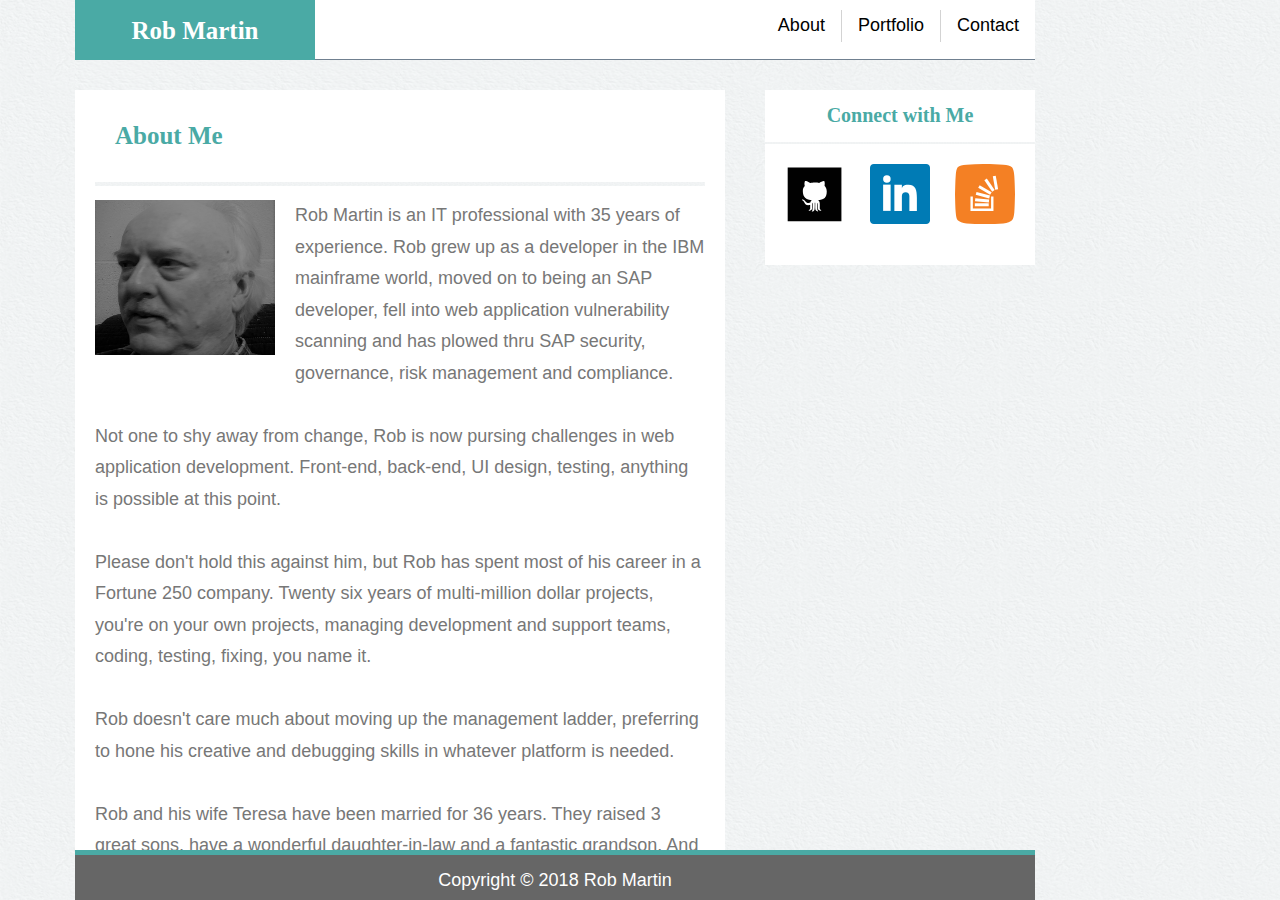
<file: index.html>
<!DOCTYPE html>

<html lang="en-us">


<head>
    <meta name="viewport" charset="UTF-8" content="width=device-width, initial-scale=1">

    <link rel="stylesheet" type="text/css" href="assets/css/reset.css">
    <link rel="stylesheet" type="text/css" href="assets/css/style.css">

    <title>Rob Martin Bio</title>
</head>

<body>

<!-- Navigation Bar -->

    <header id="nav">

        <h1 id="name">
            <span class="bold">Rob Martin</span>
        </h1>
        <nav id="nav_bar">
            <ul id="nav_items">
                <li class="link lastLink">
                    <a href='contact.html'>Contact</a>
                </li>
                <li class="link">
                    <a href="portfolio.html">Portfolio</a>
                </li>
                <li class="link">
                    <a href="index.html">About</a>
                </li>

            </ul>
        </nav>
    </header>

<!-- About Me header -->

    <section class="box_header">
        <h1>
            <span class="bold">About Me</span>
        </h1>
    </section>

<!-- About Me text -->

    <section class="infobox">
       
        <p>
            <img id="about_img" src="assets/images/about.jpg" alt="Profile Image">
        </p>
        <p>Rob Martin is an IT professional with 35 years of experience. Rob grew up as a developer in the IBM mainframe world,
            moved on to being an SAP developer, fell into web application vulnerability scanning and has plowed thru SAP
            security, governance, risk management and compliance.
        </p>
        <br>
        <p>Not one to shy away from change, Rob is now pursing challenges in web application development. Front-end, back-end,
            UI design, testing, anything is possible at this point.
        </p>
        <br>
        <p>Please don't hold this against him, but Rob has spent most of his career in a Fortune 250 company. Twenty six years
            of multi-million dollar projects, you're on your own projects, managing development and support teams, coding,
            testing, fixing, you name it.
        </p>
        <br>
        <p>Rob doesn't care much about moving up the management ladder, preferring to hone his creative and debugging skills
            in whatever platform is needed.
        </p>
        <br>
        <p>Rob and his wife Teresa have been married for 36 years. They raised 3 great sons, have a wonderful daughter-in-law
            and a fantastic grandson. And they have a cat they would rather not talk about.
        </p>
        
    </section>

<!-- links sidebar -->

    <section>
        <aside class="aside">

            <h1>
                <span class="bold">Connect with Me</span>
            </h1>

            <div class="connect_container">
                <a href="https://github.com/remrobem" target="_blank">
                    <img class="connect_image" src="assets/images/github.svg">
                </a>

                <a href="https://www.linkedin.com/in/rob-martin-7082767/" target="_blank">
                    <img class="connect_image" src="assets/images/linkedin.svg">
                </a>
                <a href="https://stackoverflow.com/users/8865464/remrobem?tab=profile" target="_blank">
                    <img class="connect_image" src="assets/images/stackoverflow.svg">
                </a>
            </div>

        </aside>
    </section>

<!-- Footer -->
    
<footer class="footer">
        <p>Copyright &copy; 2018 Rob Martin</p>
    </footer>

</body>

</html>
</file>
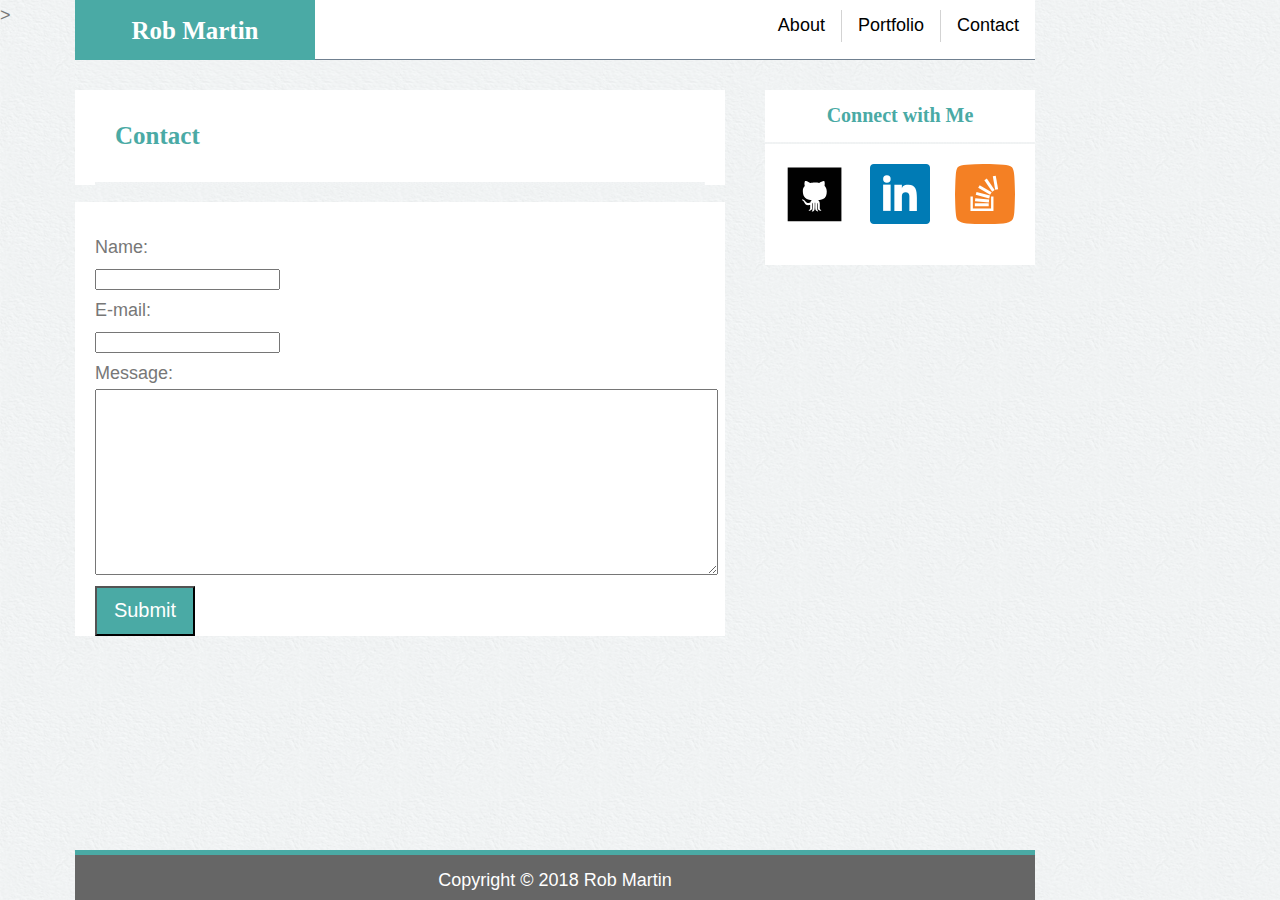
<file: contact.html>
<!DOCTYPE html>

<html lang="en-us">


<head>
    <meta charset="UTF-8" name="viewport" content="width=device-width, initial-scale=1">

    <link rel="stylesheet" type="text/css" href="assets/css/reset.css">
    <link rel="stylesheet" type="text/css" href="assets/css/style.css">

    <title>Rob Martin Bio</title>
</head>

<!-- Navigation Bar -->>

<body>
    <header id="nav">

        <h1 id="name">
            <span class="bold">Rob Martin</span>
        </h1>
        <nav id="nav_bar">
            <ul id="nav_items">
                <li class="link lastLink">
                    <a href="contact.html">Contact</a>
                </li>
                <li class="link">
                    <a href="portfolio.html">Portfolio</a>
                </li>
                <li class="link">
                    <a href="index.html">About</a>
                </li>

            </ul>
        </nav>
    </header>

  
<!-- Contact Header -->

    <section class="box_header">
        <h1>
            <span class="bold">Contact</span>
        </h1>
    </section>


<!-- Email container -->

    <section class="infobox">


        <form action="mailto:rob.martin.5758@gmail.com" method="post" enctype="multipart/form-data">
            Name:
            <br>
            <input type="text" name="name">
            <br> E-mail:
            <br>
            <input type="text" name="mail">
            <br> Message:
            <br>
            <textarea type="text" name="message" rows="12" cols="75"></textarea>

            <input type="submit" value="Submit">

        </form>

    </section>

<!-- links sidebar -->

    <section>
        <aside class="aside">

            <h1>
                <span class="bold">Connect with Me</span>
            </h1>
            <div class="connect_container">
                <a href="https://github.com/remrobem" target="_blank">
                    <img class="connect_image" src="assets/images/github.svg">
                </a>

                <a href="https://www.linkedin.com/in/rob-martin-7082767/" target="_blank">
                    <img class="connect_image" src="assets/images/linkedin.svg">
                </a>
                <a href="https://stackoverflow.com/users/8865464/remrobem?tab=profile" target="_blank">
                    <img class="connect_image" src="assets/images/stackoverflow.svg">
                </a>
            </div>

        </aside>
    </section>

<!-- Footer -->

    <footer class="footer">
        <p>Copyright &copy; 2018 Rob Martin</p>
    </footer>

</body>

</html>
</file>
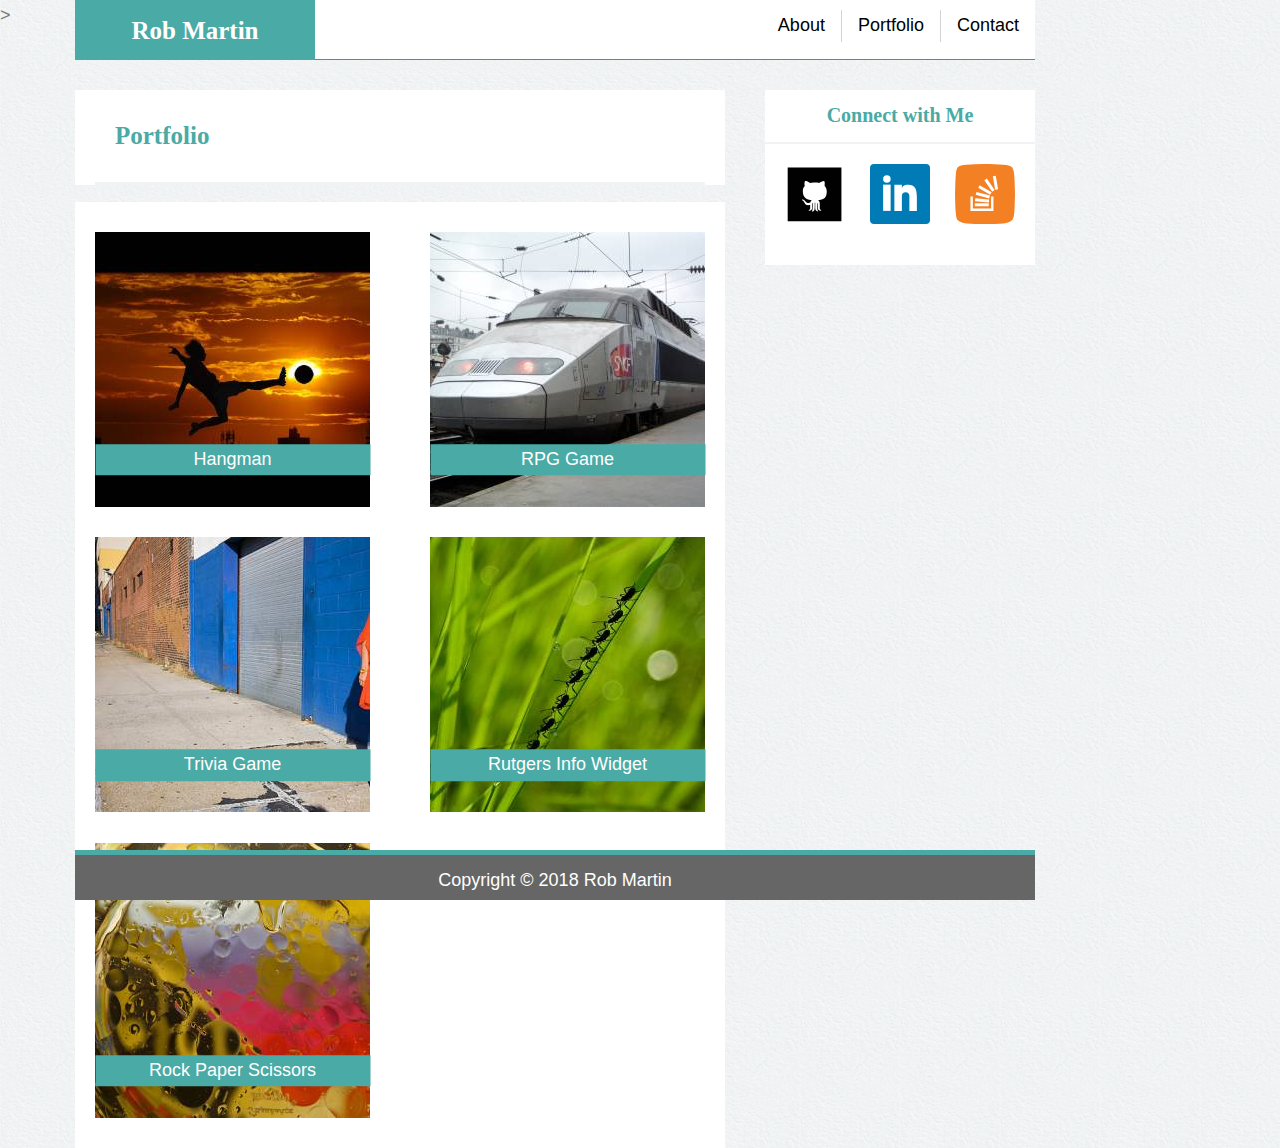
<file: portfolio.html>
<!DOCTYPE html>

<html lang="en-us">


<head>
    <meta name="viewport" charset="UTF-8" content="width=device-width, initial-scale=1">

    <link rel="stylesheet" type="text/css" href="assets/css/reset.css">
    <link rel="stylesheet" type="text/css" href="assets/css/style.css">

    <title>Rob Martin Bio</title>
</head>

<!-- Navigation Bar -->>

<body>
    <header id="nav">

        <h1 id="name">
            <span class="bold">Rob Martin</span>
        </h1>
        <nav id="nav_bar">
            <ul id="nav_items">
                <li class="link lastLink">
                    <a href='contact.html'>Contact</a>
                </li>
                <li class="link">
                    <a href="portfolio.html">Portfolio</a>
                </li>
                <li class="link">
                    <a href="index.html">About</a>
                </li>

            </ul>
        </nav>
    </header>

<!-- Portfolio Header -->

    <section class="box_header">
        <h1>
            <span class="bold">Portfolio</span>
        </h1>
    </section>

<!-- Portfolio Container -->

    <section class="infobox">
        <div class="imagebox float_left">
            <img class="portfolio_image " src="assets/images/hangman.jpg" alt="Random Image">
            <div class="image_text">Hangman</div>
        </div>
        <div class="imagebox float_right">
            <img class="portfolio_image " src="assets/images/rpg_game.jpg" alt="Random Image">
            <div class="image_text">RPG Game</div>
        </div>
        <div class="imagebox float_left">
            <img class="portfolio_image " src="assets/images/trivia_game.jpg" alt="Random Image">
            <div class="image_text">Trivia Game</div>
        </div>
        <div class="imagebox float_right">
            <img class="portfolio_image " src="assets/images/rutgers_info_widget.jpg" alt="Random Image">
            <div class="image_text">Rutgers Info Widget</div>
        </div>
        <div class="imagebox float_left">
            <img class="portfolio_image " src="assets/images/rock_paper_scissors.jpg" alt="Random Image">
            <div class="image_text">Rock Paper Scissors</div>
        </div>
    </section>

<!-- links sidebar -->

    <section>
        <aside class="aside">

            <h1>
                <span class="bold">Connect with Me</span>
            </h1>
            <div class="connect_container">
                <a href="https://github.com/remrobem" target="_blank">
                    <img class="connect_image" src="assets/images/github.svg">
                </a>

                <a href="https://www.linkedin.com/in/rob-martin-7082767/" target="_blank">
                    <img class="connect_image" src="assets/images/linkedin.svg">
                </a>
                <a href="https://stackoverflow.com/users/8865464/remrobem?tab=profile" target="_blank">
                    <img class="connect_image" src="assets/images/stackoverflow.svg">
                </a>
            </div>

        </aside>
    </section>

<!-- Footer -->

    <footer class="footer">
        <p>Copyright &copy; 2018 Rob Martin</p>
    </footer>

</body>

</html>
</file>
<file: assets/css/style.css>
* {
  box-sizing: border-box;
}

body {
  width: 960px;
  padding: 0;
  margin: 0;
  font-family: 'Arial', 'Helvetica Neue', Helvetica, sans-serif;
  font-size: 18px;
  line-height: 175%;
  color: #777777;
  background-image: url("../images/handmadepaper.png");
  /* background-color: #a31515; */
  /* min-height: 100%; */
}

h1,
h2,
h3,
h4,
h5,
h6 input[type="submit"] {
  font-family: 'Georgia', Times, Times New Roman, serif;
  font-size: 25px;
  color: #4aaaa5;
}

header {
  position: fixed;
  top: 0;
  left: 75px;
  width: 960px;
  border-bottom-color: slategray;
  border-bottom-style: solid;
  border-bottom-width: 1px;
  z-index: 10;
}

#name {
  float: left;
  width: 25%;
  margin: 0;
  height: 60px;
  background-color: #4aaaa5;
  color: white;
  text-align: center;
  padding: 15px;
}

#nav {
  background-color: white;
  height: 60px;
}

#nav_bar ul {
  list-style: none;
  margin: 0 0;
  padding: 10px 0;
}

.link {
  float: right;
  border-right: 1px solid lightgray;
}

.lastLink {
  border-right: 0px;
}

#nav_bar a {
  color: black;
  padding: 8px 16px;
}

#nav_bar a:link {
  text-decoration: none;
}

#nav_bar a:visited {
  text-decoration: none;
}

.box_header {
  position: fixed;
  top: 60px;
  left: 75px;
  width: 650px;
  height: 125px;
  background-color: white;
  /* color: #4aaaa5; */
  z-index: 10;
  border-top-style: solid;
  border-image: url("../images/handmadepaper.png") 30% round;
  border-top-width: 30px;
}

.box_header h1 {
  padding: 30px 10px 30px 20px;
  border-bottom-style: solid;
  border-bottom-width: 4px;
  margin: 0 20px 0 20px;
  border-image: url("../images/handmadepaper.png") 30% round;
}

.infobox {
  position: relative;
  top: 170px;
  background-color: white;
  /* color: #777777; */
  width: 650px;
  height: auto;
  padding: 30px 20px 0 20px;
  margin: 0px 40px 0 75px;
  overflow-y: auto;
}

.aside {
  position: fixed;
  top: 90px;
  left: 765px;
  width: 270px;
  height: 175px;
  background-color: white;
}

aside h1 {
  text-align: center;
  padding: 10px;
  border-bottom-style: solid;
  border-bottom-width: 2px;
  border-image: url("../images/handmadepaper.png") 30% round;
  color: #4aaaa5;
  font-size: 20px;
}

.aside a {
  text-decoration: none;
}

.connect_container {
  padding: 0;
  margin-top: 10px;
  text-align: center;
}

.connect_container img {
  vertical-align: middle;
  width: 60px;
  height: 60px;
  margin: 10px
}

img {
  width: 200px;
  height: 175px;
}

#about_img {
  float: left;
  padding: 0 20px 20px 0;
  margin: 0;
}

.bold {
  font-weight: bold;
}

input[type="submit"] {
  background-color: #4aaaa5;
  color: white;
  width: 100px;
  height: 50px;
  font-size: 20px;
}

.imagebox {
  position: relative;
  text-align: center;
  margin: 0 0 20px 0;
}

.portfolio_image {
  position: relative;
  height: 275px;
  width: 275px;
}

.image_text {
  position: absolute;
  top: 80%;
  left: 50%;
  color: white;
  transform: translate(-50%, -50%);
  background-color: #4aaaa5;
  text-align: center;
  width: 100%;
}

.float_left {
  float: left;
}

.float_right {
  float: right;
}

.footer {
  text-align: center;
  height: 50px;
  width: 960px;
  background-color: #666666;
  color: white;
  margin: 0 0 0 75px;
  padding: 10px 0 0 0;
  position: fixed;
  bottom: 0px;
  border-top-color: #4aaaa5;
  border-top-style: solid;
  border-top-width: 5px;
}
</file>
